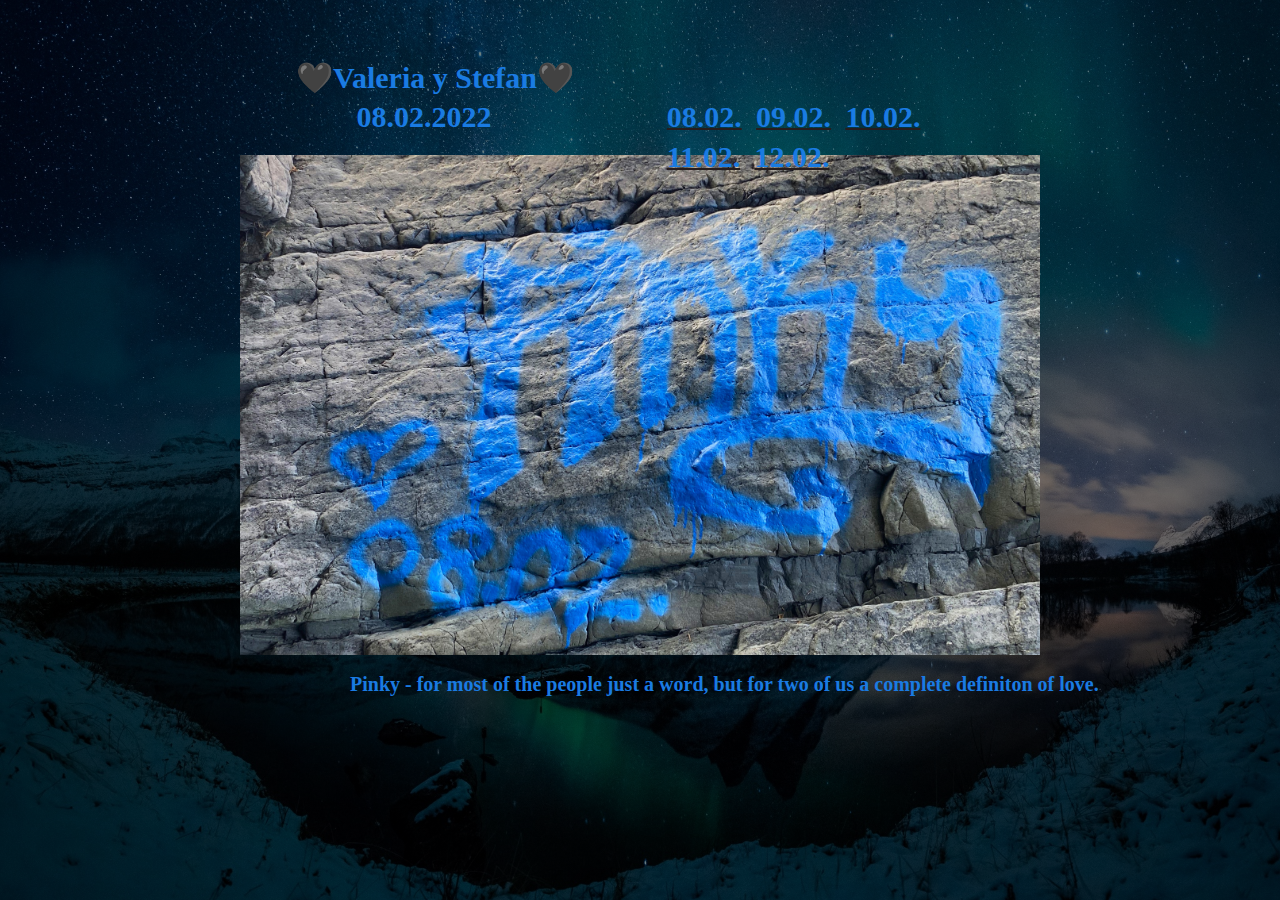
<file: Index.html>
<!DOCTYPE html>
<html lang="en">
    <head>
        <meta charset="UTF-8">
        <meta http-equiv="X-UA-Compatible" content="IE=edge">
        <meta name="viewport" content="width=device-width, initial-scale=1.0">
        <link rel="stylesheet" href="Amorcss/Amor.css">
        <link href="https://fonts.googleapis.com/css?family=Shadows+Into+Light|Source+Sans+Pro">
        <title>Valeria y Stefan</title>
    </head>
    <body>
        <div class="img-container">
            <div class="inner-container">
            <header>
                <div class="pre-header">
                    <div class="container">
                        <div class="row">
                            <div class="col-md-6">
                                <ul class="TopText">
                                <p>&#x1F5A4;Valeria y Stefan&#x1F5A4;</p>
                                    <ul class="TopText1">
                                    <p>08.02.2022</p>
                                    </ul>
                                </ul>
                            </div>
                            <div class="col-md-6">                               
                                <nav class="sidebar">
                                    <ul>                                        
                                        <li class="active"><a href="#">08.02.</a>
                                        <div class="sub-menu5"></a>
                                            <ul>
                                        <li><a href="https://photos.app.goo.gl/qPV1PUipV2fR8t7Y9">San Diego</a>
                                                </ul>
                                            <div class="sub-menu4"></a>
                                                <ul>
                                            <li><a href="https://photos.app.goo.gl/M9G5YY2WKRB1DYMz6">Kodiak</a>
                                                </ul>
                                        </li>                                       
                                        <li><a href="#">09.02.</a>
                                        <div class="sub-menu3"></a>
                                            <ul>
                                        <li><a href="https://photos.app.goo.gl/4VCDsVMsFNVEWuRg9">Miami</a>
                                            </ul>
                                        </li>
                                        <li><a href="#">10.02.</a>
                                        <div class="sub-menu2"></a>
                                            <ul>
                                        <li><a href="https://photos.app.goo.gl/CdKgzbRLzChHCbJ39">Mexicali</a>
                                            </ul>
                                        </li>
                                        <li><a href="#">11.02.</a>
                                        <div class="sub-menu1"></a>
                                            <ul>
                                        <li><a href="https://photos.app.goo.gl/jcFm9VAk4YJ5DPjt6">Serbia</a>
                                            </ul>
                                        </li>
                                        <li><a href="#">12.02.</a>
                                        <div class="sub-menu">
                                            <ul>
                                        <li><a href="https://photos.app.goo.gl/XX9BA6AWPDMfyJJb6">Serbia</a>
                                            </ul>
                                        </li>
                                        </div>
                                        <footer>
                                            <div class="footer-content">
                                                <p>Pinky - for most of the people just a word, but for two of us a complete definiton of love.</p>
                                            </div>
                                        </footer>
                                    </ul>
                                </nav>
                            </div>                           
                        </div>
                    </div>
                </div>
            </div>
        </div> 
    <script src="https://cdn.jsdelivr.net/npm/bootstrap@4.5.3/dist/js/bootstrap.bundle.min.js" integrity="sha384-ho+j7jyWK8fNQe+A12Hb8AhRq26LrZ/JpcUGGOn+Y7RsweNrtN/tE3MoK7ZeZDyx" crossorigin="anonymous"></script>
    </body>

<style>
    * {
        margin: 0;
        padding: 0;
    }
    .background-image {
        background-image: url(Amor/Aurora.jpg);
        background-size: cover;
        background-repeat: no-repeat;
        width: 100vh;
        height: 100vh;
    }

</style>

</html>
</file>
<file: Amorcss/Amor.css>
*{
    margin: 0;
    padding: 0;
    height: 100%;
}
body {
    width: 100%;
    height: 100%;
    overflow: hidden;
}

.img-container {
    background: linear-gradient(to top, rgba(0,0,0,0.5)50%, rgba(0,0,0,0.5)50%), url(Aurora.jpg);
    height: 100%;
    background-size: cover;
    background-repeat: no-repeat;
    background-position: center center;
}

.inner-container {
    background-image: url(Pinky.jpg);
    height: 90%;
    background-position: center;
    background-repeat: no-repeat;
    background-size: 800px;
    position: top;
}

.pre-header {
    height: 40px;
    color: rgb(26, 123, 226);
    padding-top: 60px;
    font-family: serif;
    font-weight: bold;
    font-size: 30px;
    padding-bottom: 0px;
    padding-left: 140px;
    margin-left: 120px;
    margin-right: 120px;
}

.ul {
    float: right;
    list-style-type: none;
    margin-top: 30px;
    min-height: 400%;
    margin-right: 40%;
    font-size: 16px;
}

.ul li {
    display: inline-block;
}

.ul li a {
    text-decoration: none;
    color: white;
    padding: 5% 20%;
    border: 1px;
    transition: 0.5 ease;
}

.ul li a:hover {
    background-color: aliceblue;
    color: black;
}

.ul li.active a {
    background-color: aliceblue;
    color: black;
}


.pre-header .TopText {
    margin-left: 4%;
}

.pre-header .TopText1 {
    margin-left: 7%;
}

.pre-header .sidebar {
    margin-bottom: 40%;
    list-style: none;
    margin-left: 400px;
    margin-right: 160px;
    align-items: center;
}

.pre-header .sidebar li {
    display: inline-block;
    margin-left: 2%;
}    

.pre-header .sidebar li a {
    color: rgb(26, 123, 226);
    text-transform: uppercase;
    text-decoration: underline solid rgb(39, 29, 29) 2px;
    font-weight: bold;
    transition: 0.4s ease-in-out;
}

.pre-header .sidebar li a:hover{
    color: rgba(147, 174, 147, 0.811);
}

.sub-menu1 {
    display: none;
    top: 6%;
    position: relative;
}

.sub-menu1 ul {
    position: absolute;
}

.pre-header .sidebar ul li:hover .sub-menu1 {
    display: block;
    position: absolute;
    background-color: none;
    margin-top: 2%;
    margin-left: 0%;
}

.pre-header .sidebar ul li:hover .sub-menu1 ul {
    display: block;
    margin: 0px;
    font-size: 15px;
}

.sub-menu {
    display: none;
    top: 6%;
    position: relative;
}

.sub-menu ul {
    position: absolute;
}

.pre-header .sidebar ul li:hover .sub-menu{
    display: block;
    position: absolute;
    background-color: none;
    margin-top: 2%;
    margin-left: 0%;
}

.pre-header .sidebar ul li:hover .sub-menu ul {
    display: block;
    margin: 0px;
    font-size: 15px;
}

.sub-menu2 {
    display: none;
    top: 6%;
    position: relative;
}

.sub-menu2 ul {
    position: absolute;
}

.pre-header .sidebar ul li:hover .sub-menu2 {
    display: block;
    position: absolute;
    background-color: none;
    margin-top: 2%;
    margin-left: 0%;
}

.pre-header .sidebar ul li:hover .sub-menu2 ul {
    display: block;
    margin: 0px;
    font-size: 15px;
}

.sub-menu3 {
    display: none;
    top: 6%;
    position: relative;
}

.sub-menu3 ul {
    position: absolute;
}

.pre-header .sidebar ul li:hover .sub-menu3 {
    display: block;
    position: absolute;
    background-color: none;
    margin-top: 2%;
    margin-left: 0%;
}

.pre-header .sidebar ul li:hover .sub-menu3 ul {
    display: block;
    margin: 0px;
    font-size: 15px;
}

.sub-menu4 {
    display: none;
    top: 6%;
    position: relative;
}

.sub-menu4 ul {
    position: absolute;
}

.pre-header .sidebar ul li:hover .sub-menu4 {
    display: block;
    position: absolute;
    background-color: none;
    margin-top: 2%;
    margin-left: 0%;
    
}

.pre-header .sidebar ul li:hover .sub-menu4 ul {
    display: block;
    margin: 0px;
    font-size: 12px;
}

.pre-header .sidebar ul li:hover .sub-menu4 ul li {
    margine-top: -80px;
    position: relative;
}

.sub-menu5 {
    display: none;
    top: 6%;
    position: relative;
}

.sub-menu5 ul {
    position: absolute;
}

.pre-header .sidebar ul li:hover .sub-menu5 {
    display: block;
    position: relative; 
    background-color: none;
    margin-top: auto;
    margin-left: 0%;
}

.pre-header .sidebar ul li:hover .sub-menu5 ul {
    display: block;
    margin: -100px;
    margin-left: 0px;
    font-size: 12px;
}


.footer-content p {
    padding-top: 530px;
    line-height: 28px;
    font-size: 20px;
    position: relative;
    margin-left: 90px;
}
</file>
<file: Smartphone.css>
/*design for smartphones*/
@media(max-width: 450px){
body{
background-color: blue;
}
}
</file>
